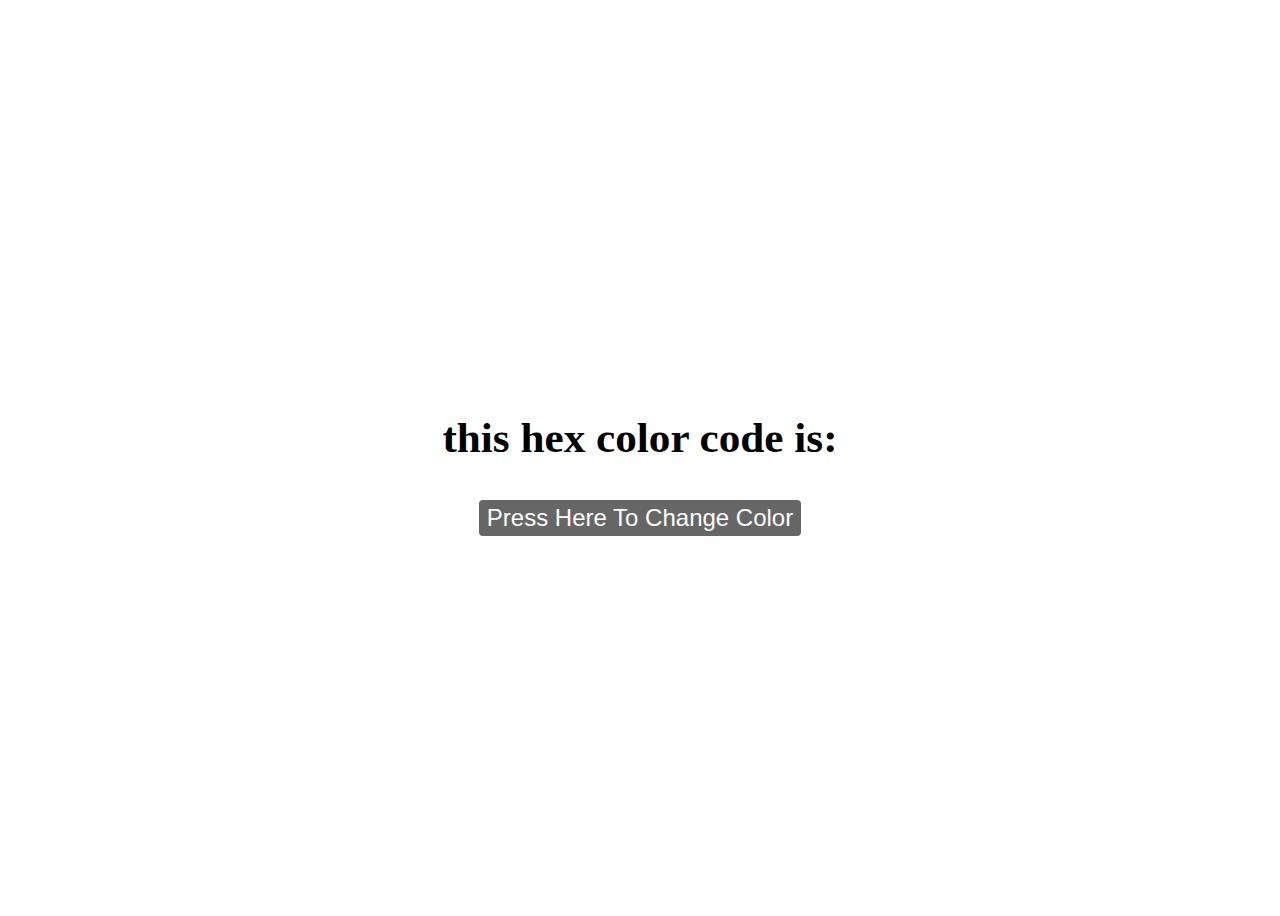
<file: press to change color with hex/index.html>
<!DOCTYPE html>
<html>
  <head>
    <meta charset="UTF-8" />
    <Meta name="viewport" content="width=device-width, initial-sclae=1.0" />
    <title>Click to change color</title>
    <link rel="stylesheet" href="main.css" />
  </head>

  <body>
    <div class="container">
      <h2 class="hexColor">
        this hex color code is: <span class="hex"></span>
      </h2>
      <button type="button" class="colorBtn">Press here to change color</button>
    </div>
    <script src="script.js"></script>
  </body>
</html>
</file>
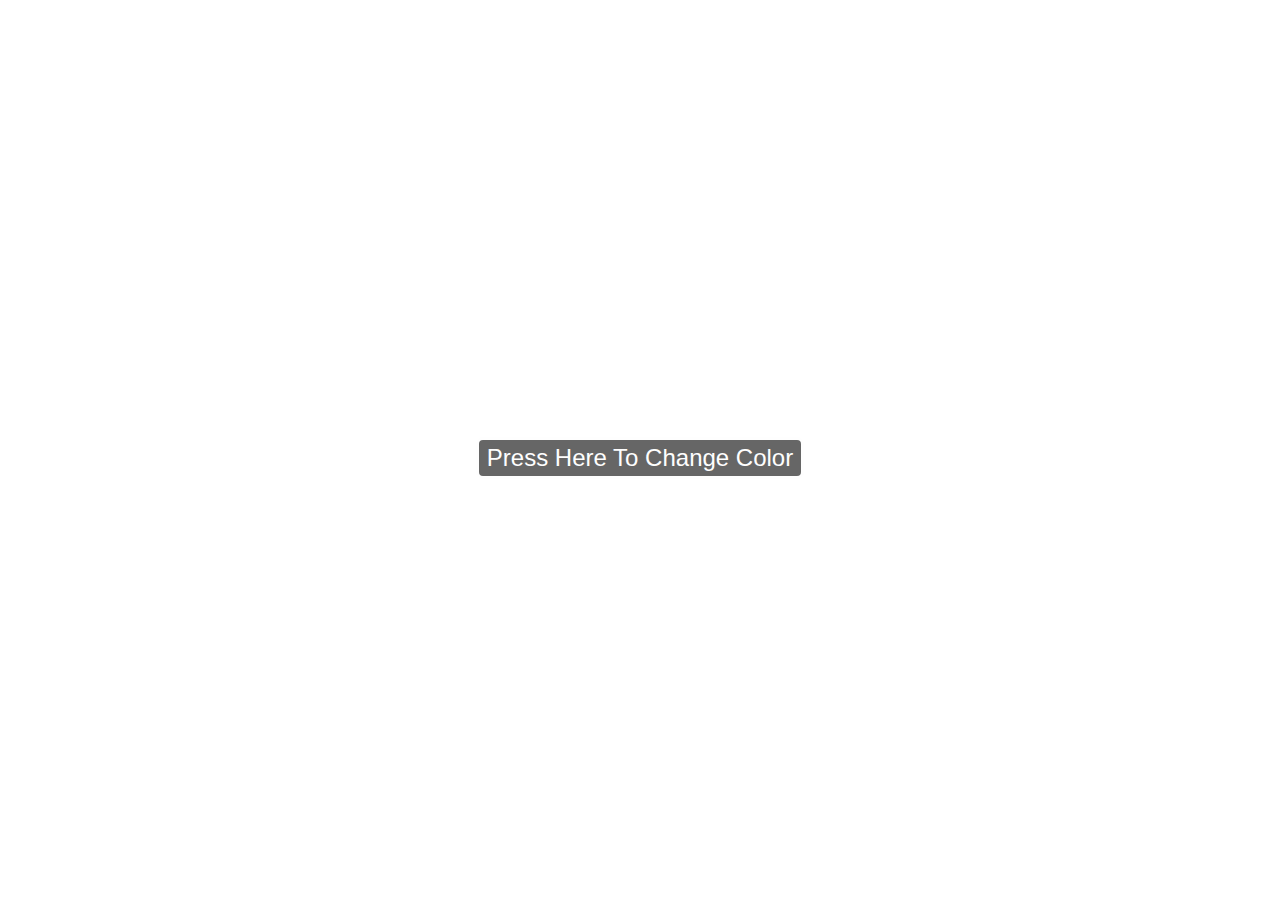
<file: press to change color/index.html>
<!DOCTYPE html>
<html>
  <head>
    <meta charset="UTF-8" />
    <Meta name="viewport" content="width=device-width, initial-sclae=1.0" />
    <title>Click to change color</title>
    <link rel="stylesheet" href="main.css" />
  </head>

  <body>
    <button type="button" class="colorBtn">Press here to change color</button>

    <script src="script.js"></script>
  </body>
</html>
</file>
<file: press to change color with hex/main.css>
body {
  min-height: 100vh;
  display: flex;
  justify-content: center;
  align-items: center;
}

.colorBtn {
  padding: 0.25rem 0.5rem;
  border: 3px solid #fefefe;
  border-radius: 7px;
  color: #fefefe;
  background: rgba(0, 0, 0, 0.6);
  font-size: 1.5rem;
  text-transform: capitalize;
  cursor: pointer;
}

.colorBtn:hover {
  background: rgba(0, 0, 0);
}

.hexColor {
  justify-content: center;
  align-items: center;
  display: flex;
  font-size: 2.7rem;
}
.container {
  text-align: center;
}
</file>
<file: press to change color/main.css>
body {
  min-height: 100vh;
  display: flex;
  justify-content: center;
  align-items: center;
}

.colorBtn {
  padding: 0.25rem 0.5rem;
  border: 3px solid #fefefe;
  border-radius: 7px;
  color: #fefefe;
  background: rgba(0, 0, 0, 0.6);
  font-size: 1.5rem;
  text-transform: capitalize;
  cursor: pointer;
}

.colorBtn:hover {
  background: rgba(0, 0, 0);
}
</file>
